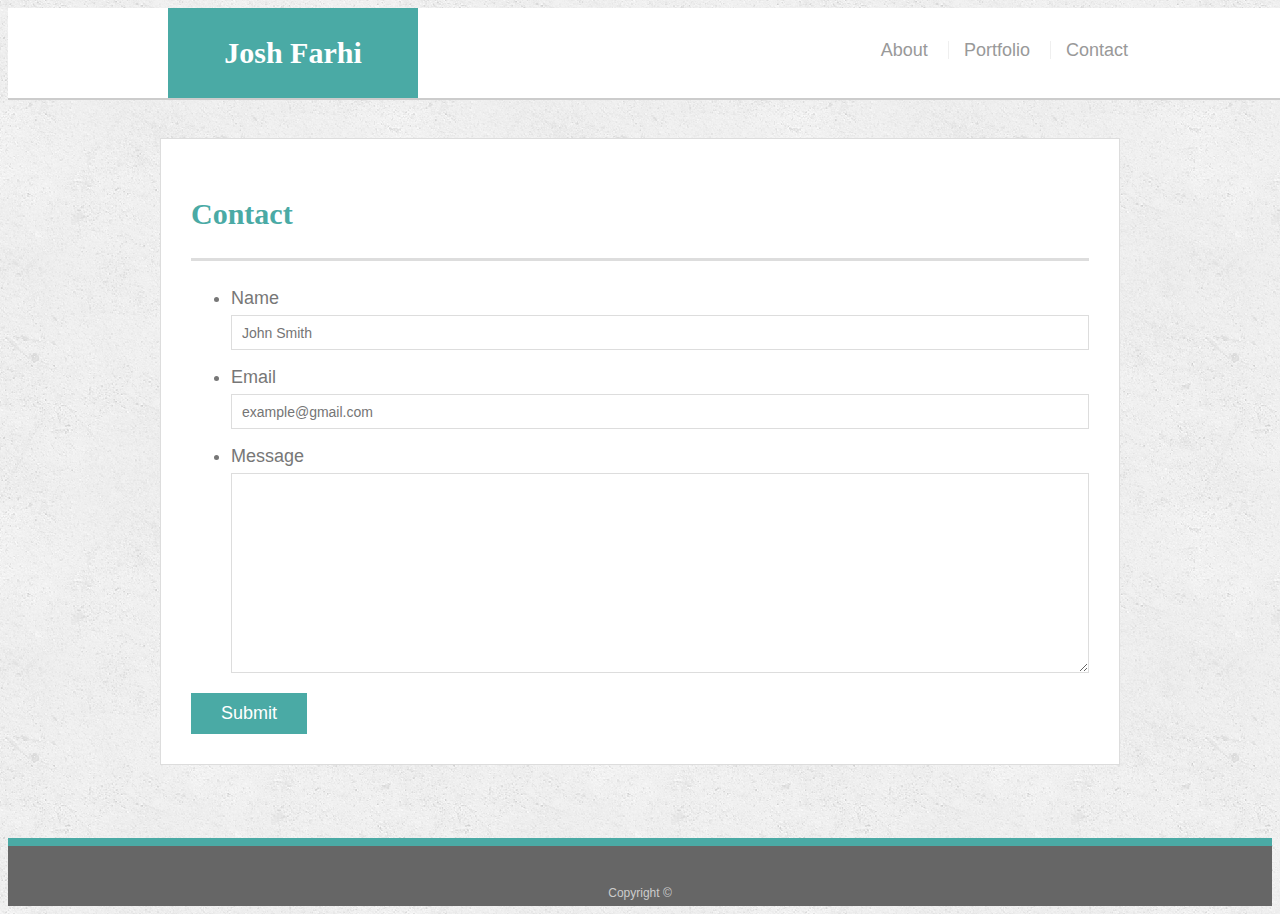
<file: contact.html>
<!doctype html>
<html lang="en-us">

<head>
  <meta charset="UTF-8">
  <title>Contact | Josh Farhi</title>
  <link rel="stylesheet" type="text/css" href="assets/css/style.css">
  <meta name="viewport" content="width=device-width,initial-scale=1">
</head>

<body>

  <header id="masthead">
    <div class="container">
      <a href="index.html" id="logo">Josh Farhi</a>
      <nav>
        <a href="index.html">About</a>
        <a href="portfolio.html">Portfolio</a>
        <a href="contact.html">Contact</a>
      </nav>
    </div>
  </header>

  <div id="main-container" class="container">
    <section class="main-section">
      <h1>Contact</h1>

      <form id="contact-form">
        <ul>
          <li>
            <label for="name">Name</label>
            <input type="text" id="name" name="name" placeholder="John Smith" required="required">
          </li>
          <li>
            <label for="email">Email</label>
            <input type="email" id="email" name="email" placeholder="example@gmail.com" required="required">
          </li>
          <li>
            <label for="message">Message</label>
            <textarea id="message" name="message" required="required"></textarea>
          </li>
        </ul>
        <input type="submit">
      </form>

    </section>

  </div>

  <footer>
    <div class="container">
      Copyright &copy; 
    </div>
  </footer>
</body>

</html>
</file>
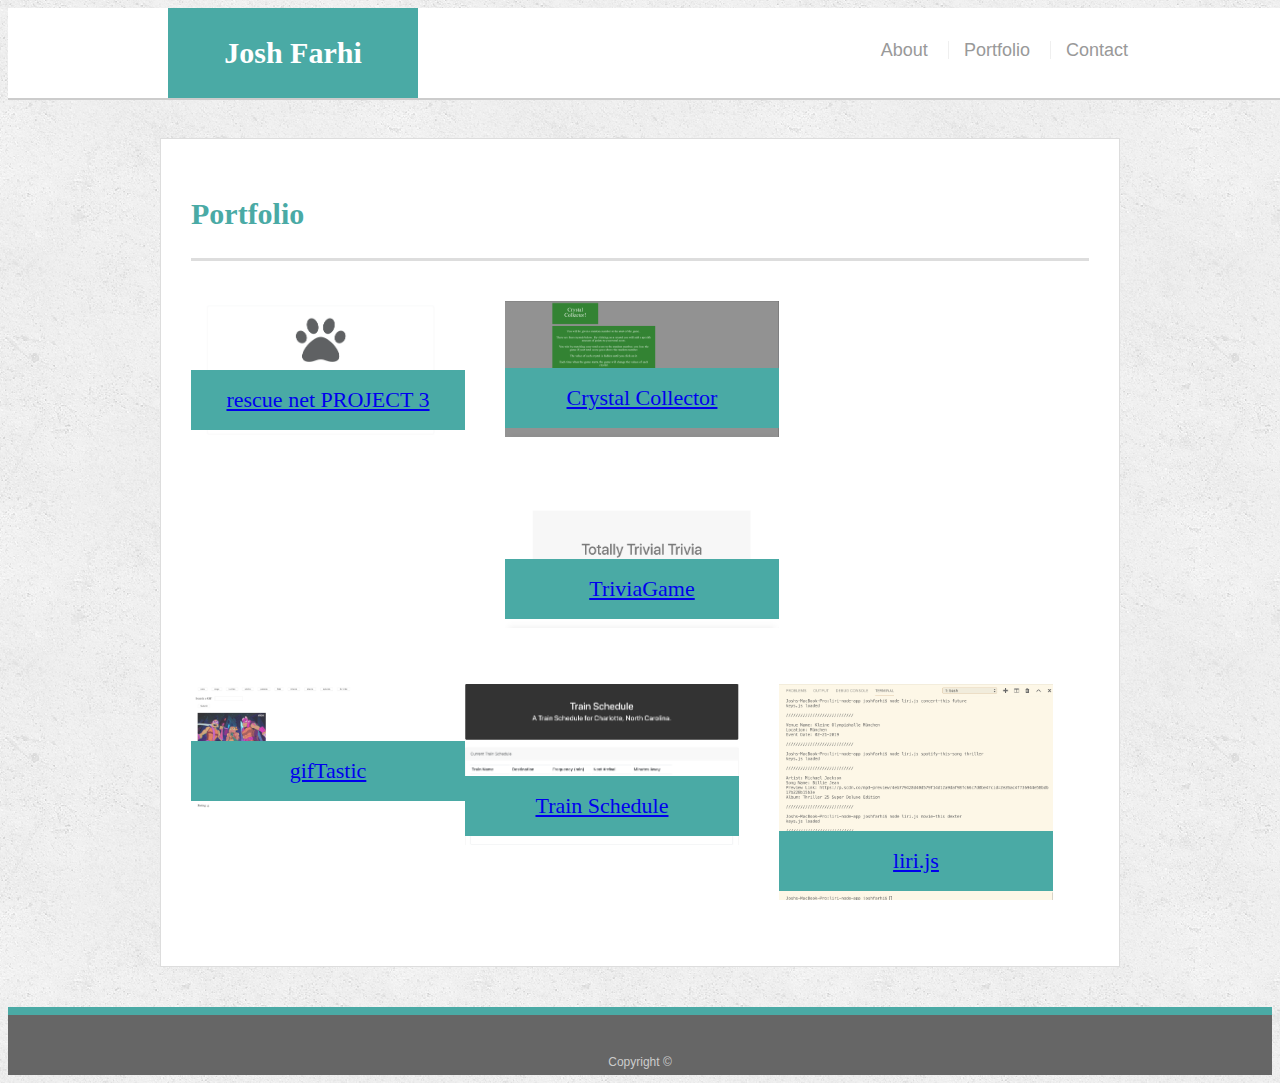
<file: portfolio.html>
<!doctype html>
<html lang="en-us">

<head>
  <meta charset="UTF-8">
  <title>Portfolio | Josh Farhi</title>
  <link rel="stylesheet" type="text/css" href="assets/css/style.css">
  <meta name="viewport" content="width=device-width,initial-scale=1">
</head>

<body>

  <header id="masthead">
    <div class="container">
      <a href="index.html" id="logo">Josh Farhi</a>
      <nav>
        <a href="index.html">About</a>
        <a href="portfolio.html">Portfolio</a>
        <a href="contact.html">Contact</a>
      </nav>
    </div>
  </header>

  <div id="main-container" class="container">
    <section class="main-section">
      <h1>Portfolio</h1>

      <div class="work">
        <img src="assets/images/project3.png" alt="Word Guess">
        <h3>
            <a href="https://github.com/joshfarhi/rescue-net">rescue net PROJECT 3</a>
        </h3>
      </div>

      <div class="work">
        <img src="assets/images/crystalcollector.png" alt="RPG Game">
        <h3>
            <a href="https://joshfarhi.github.io/unit-4-game/">Crystal Collector</a>
        </h3>
      </div>

      <div class="work">
        <img src="assets/images/triviagame.png" alt="Trivia Game">
        <h3>
          <a href="https://joshfarhi.github.io/TriviaGame/">TriviaGame</a>
        </h3>
      </div>

      <div class="work">
        <img src="assets/images/giftastic.png" alt="gifTastic">
          <h3>
            <a href="https://joshfarhi.github.io/gifTastic/giftastic.html">gifTastic</a>
          </h3>
      </div>

      <div class="work">
        <img src="assets/images/trainschedule.png" alt="Train Schedule">
        <h3>
          <a href="https://joshfarhi.github.io/Train-Scheduler">Train Schedule</a>
        </h3>
      </div>

      <div class="work">
        <img src="assets/images/lirijs.png" alt="Train Schedule">
        <h3>
          <a href="https://github.com/joshfarhi/liri-node-app">liri.js</a>
        </h3>
      </div>

    </section>

  </div>

  <footer>
    <div class="container">
      Copyright &copy;
    </div>
  </footer>
</body>

</html>
</file>
<file: assets/css/style.css>
body {
  font-family: Arial, "Helvetica Neue", Helvetica, sans-serif;
  font-size: 18px;
  line-height: 34px;
  color: #777777;
  background: url("../images/concrete_seamless.png");
}

* {
  box-sizing: border-box;
}

/* general */

/* 
@media screen and (max-width: ###px) {
  .container { 
    width: 100%;
  }
}
*/






.container {
  width: 100%;
  max-width: 960px;
  margin: 0 auto;
  clear: both;
}

h1,
h2,
h3,
p {
  margin-bottom: 20px;
}

p:last-child {
  margin-bottom: 0;
}

h1,
h2,
h3 {
  font-family: Georgia, Times, "Times New Roman", serif;
  font-weight: 700;
  color: #4aaaa5;
}

h1 {
  padding-bottom: 20px;
  font-size: 30px;
  line-height: 49px;
  border-bottom: 3px solid #dddddd;
}

h2,
h3 {
  font-size: 22px;
}

/* header */

#masthead {
  position: fixed;
  z-index: 99;
  width: 100%;
  margin: 0 0 30px;
  overflow: auto;
  color: #ffffff;
  background: #ffffff;
  border-bottom: 2px solid #cccccc;
}

#logo {
  float: left;
  width: 250px;
  height: 90px;
  font-family: Georgia, Times, "Times New Roman", serif;
  font-size: 30px;
  font-weight: 700;
  line-height: 90px;
  color: #ffffff;
  text-align: center;
  text-decoration: none;
  background: #4aaaa5;
}

nav {
  float: right;
  margin-top: 25px;
}

nav a {
  display: inline-block;
  padding-left: 15px;
  margin-left: 15px;
  line-height: 18px;
  color: #999;
  text-decoration: none;
  border-left: 1px solid #efefef;
}

nav a:first-child {
  border-left: 0 none;
}

/* footer */

footer {
  padding: 30px 0;
  clear: both;
  font-size: 12px;
  color: #ffffff;
  color: #cccccc;
  text-align: center;
  background: #666666;
  border-top: 8px solid #4aaaa5;
  height: 50px;
}

h3, h2 {
  padding-bottom: 20px;
  margin-bottom: 15px;
  line-height: 22px;
  border-bottom: 2px solid #eeeeee;
}

/* main */

#main-container {
  padding-top: 130px;
  min-height: calc(100vh - 70px);
}

.main-section {
  float: left;
  width: 100%;
  max-width: 960px;
  padding: 30px;
  margin: 0 0 40px;
  background: #ffffff;
  border: 1px solid #dddddd;
}

/* portfolio page */

.work {
  position: relative;
  float: left;
  width: 274px;
  margin: 20px 0 25px;
  overflow: auto;
}

.work:nth-child(even) {
  margin-right: 40px;
}

.work img {
  width: 100%;
  border: 0 none;
  opacity: 0.8;
}

.work h3 {
  position: absolute;
  bottom: 20px;
  width: 100%;
  padding: 15px;
  margin-bottom: 0;
  font-weight: 300;
  line-height: 30px;
  color: #ffffff;
  text-align: center;
  background: #4aaaa5;
  border-bottom: 0;
}

.auth-image {
  float: left;
  width: 200px;
  height: auto;
  margin-top: 10px;
  margin-right: 25px;
}

/* contact page */

#contact-form ul {
  margin-bottom: 20px;
}

#contact-form li {
  margin-bottom: 10px;
}

label,
input[type=text],
input[type=email],
textarea {
  display: block;
  width: 100%;
}

input[type=text],
input[type=email],
textarea {
  height: 35px;
  padding: 0 10px;
  font-size: 14px;
  border: 1px solid #dddddd;
}

textarea {
  height: 200px;
}

input[type=submit] {
  padding: 10px 30px;
  font-size: 18px;
  color: #ffffff;
  cursor: pointer;
  background: #4aaaa5;
  border: 0 none;
}


@media screen and (max-width: 980px) {
  .container { 
    width: 100%;
  }
}

@media screen and (max-width: 786px) {
  .container { 
    width: 100%;
  }
}

@media screen and (max-width: 640px) {
  .container { 
    width: 100%;
    text-align: center;
  }

  #logo {
width: 640px;
text-align: center;

  }

  nav {
    width: 100%;
    text-align: center;
  }
}
</file>
